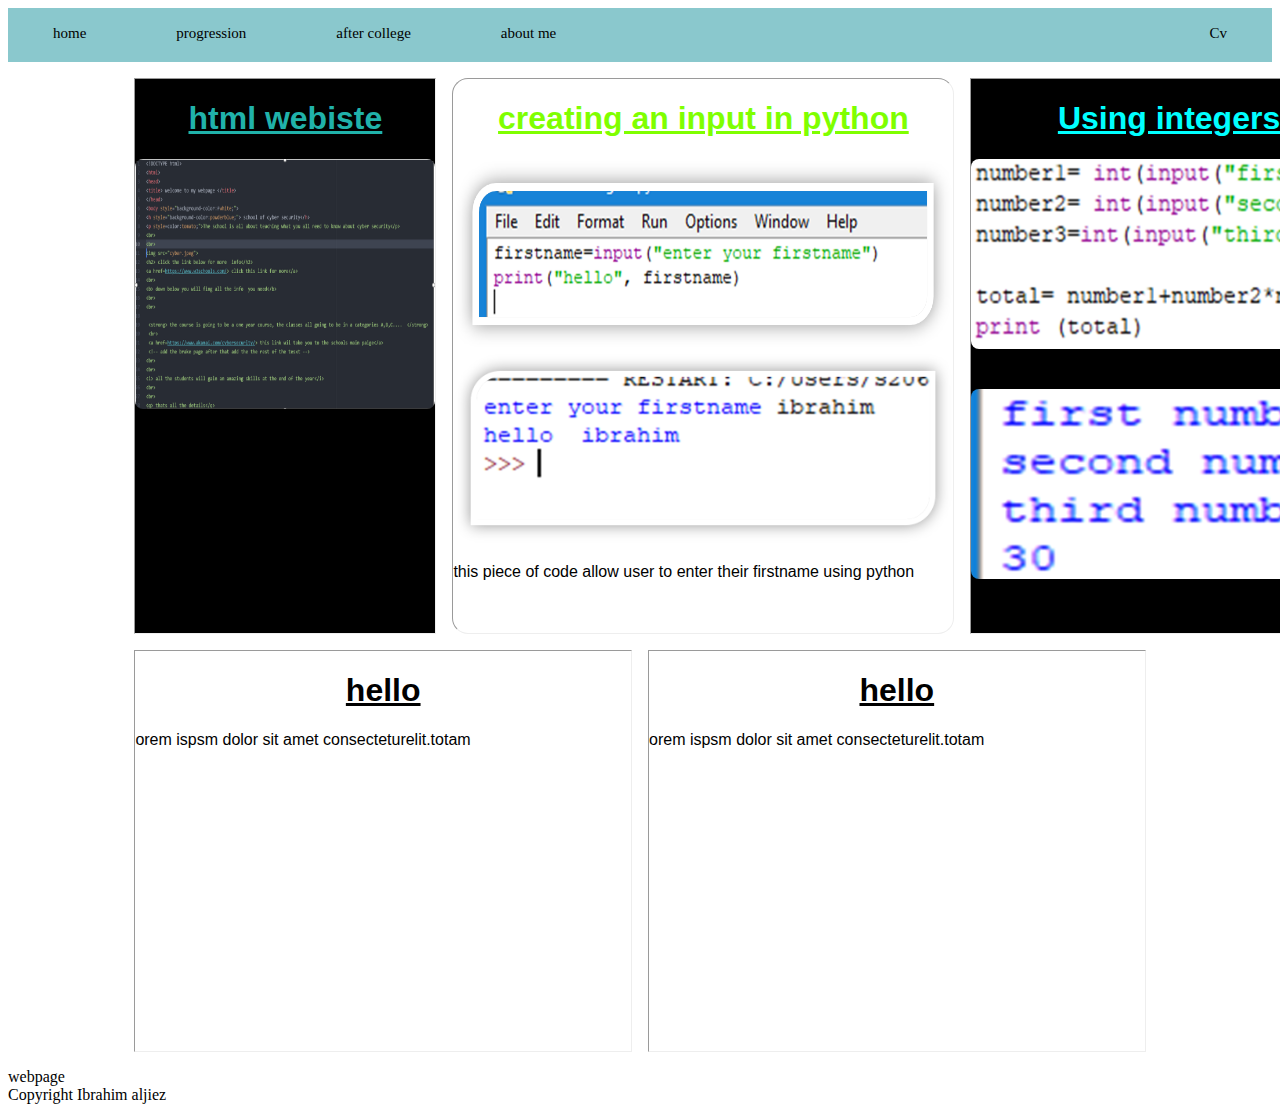
<file: portforio/index.html>
<!doctype html>
<html>
<head>
<meta charset="utf-8">
	<link rel="stylesheet" href="css/stylesheet.css">
<title>ibrahim</title>
</head>

<body>
	
	<div id="header">
	<div class="navigation">
		<ul>
			<li><a class="active" href="index.html">home </a></li>
			<li><a href="progression.html">progression</a></li>
			<li><a href="after_college.html">after college</a></li>
			<li><a href="about_me.html">about me </a></li>

			<li><a href="###">Cv</a></li>
		</ul>	
		
		</div>
	</div>
													 
<div class="main-content">
<div>
	
<h1 style="color:lightseagreen; "> html webiste</h1>
	<img src="imgs/img.PNG" width="300px" height="250px">
	
<p>i created my very first website in html</p>
</div>
	
	
	
<div>	
<h1 style="color:chartreuse; "> creating an input in python</h1>
	<img src="imgs/py.1.png" width="500px" height="190px">
	<img src="imgs/py.2.png" width="500px" height="190px">
	<p> this piece of code allow user to enter their firstname using python</p>
</div>
	
<div>	
	<h1 style="color:aqua; "> <u> Using integers in Python </u> </h1>
	
	<img src="imgs/py.3.png" width="550px"  height="190px">
	<br>
	<br>
	<br>
	<img src="imgs/py.4.png" width="550px" height="190px">
<p>using python to calculate numbers</p>
</div>
	
	</div>	
	
<div class="main-content-2">
	<div>
	<h1>hello</h1>
	<p>orem ispsm dolor sit amet consecteturelit.totam</p>	
	</div>
	
	
<div>
	<h1>hello</h1>
	<p>orem ispsm dolor sit amet consecteturelit.totam</p>
	</div>

	</div>	
	
	
	<div>
	<footer> webpage</footer>
	</div>
	
	
	

	<div>
<footer> Copyright Ibrahim aljiez </footer>
	</div>


	
	
	
	
</body>
	
</html>
</file>
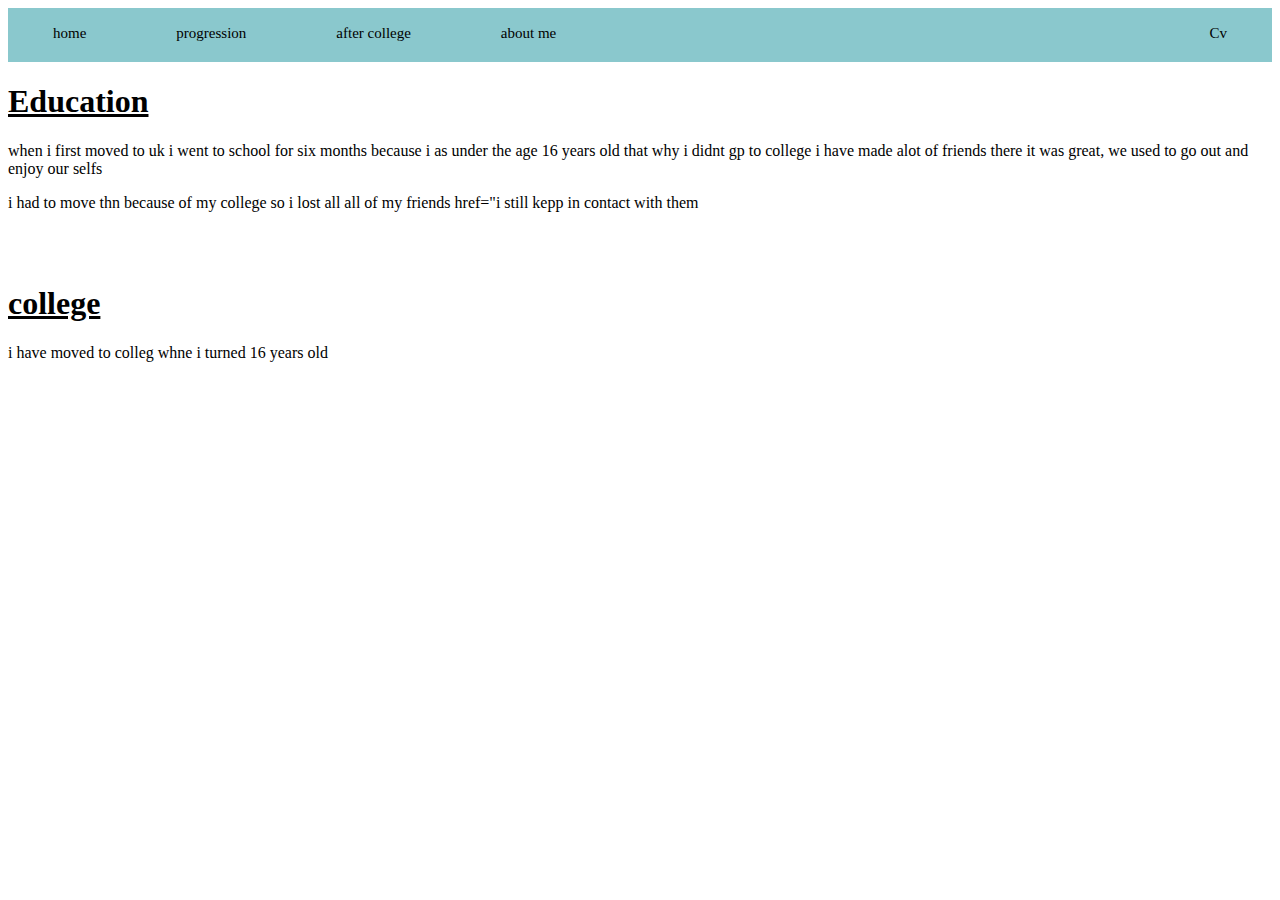
<file: portforio/about_me.html>
<!doctype html>
<html>
<head>
<meta charset="utf-8">
	<link rel="stylesheet" href="css/stylesheet.css">

<title>ibrahim</title>
</head>

<body>
	<div id="header">
	<div class="navigation">
		<ul>
			<li><a class="active" href="index.html">home </a></li>
			<li><a href="progression.html">progression</a></li>
			<li><a href="after_college.html">after college</a></li>
			<li><a href="about_me.html">about me </a></li>

			<li><a href="###">Cv</a></li>
		</ul>

		</div>
	</div>
		<h1>Education</h1>
		<p> when i first moved to uk i went to school for six months because i as under the age 16 years old that why i didnt gp to college
		i have made alot of friends there it was great, we used to go out and enjoy our selfs</p>
	<p>i had to move thn because of my college so i lost all all of my friends href="i still kepp in contact with them </p>
		<br>
		<br>

<h1>college</h1>
<p> i have moved to colleg whne i turned 16 years old
 </p>



</body>
</html>
</file>
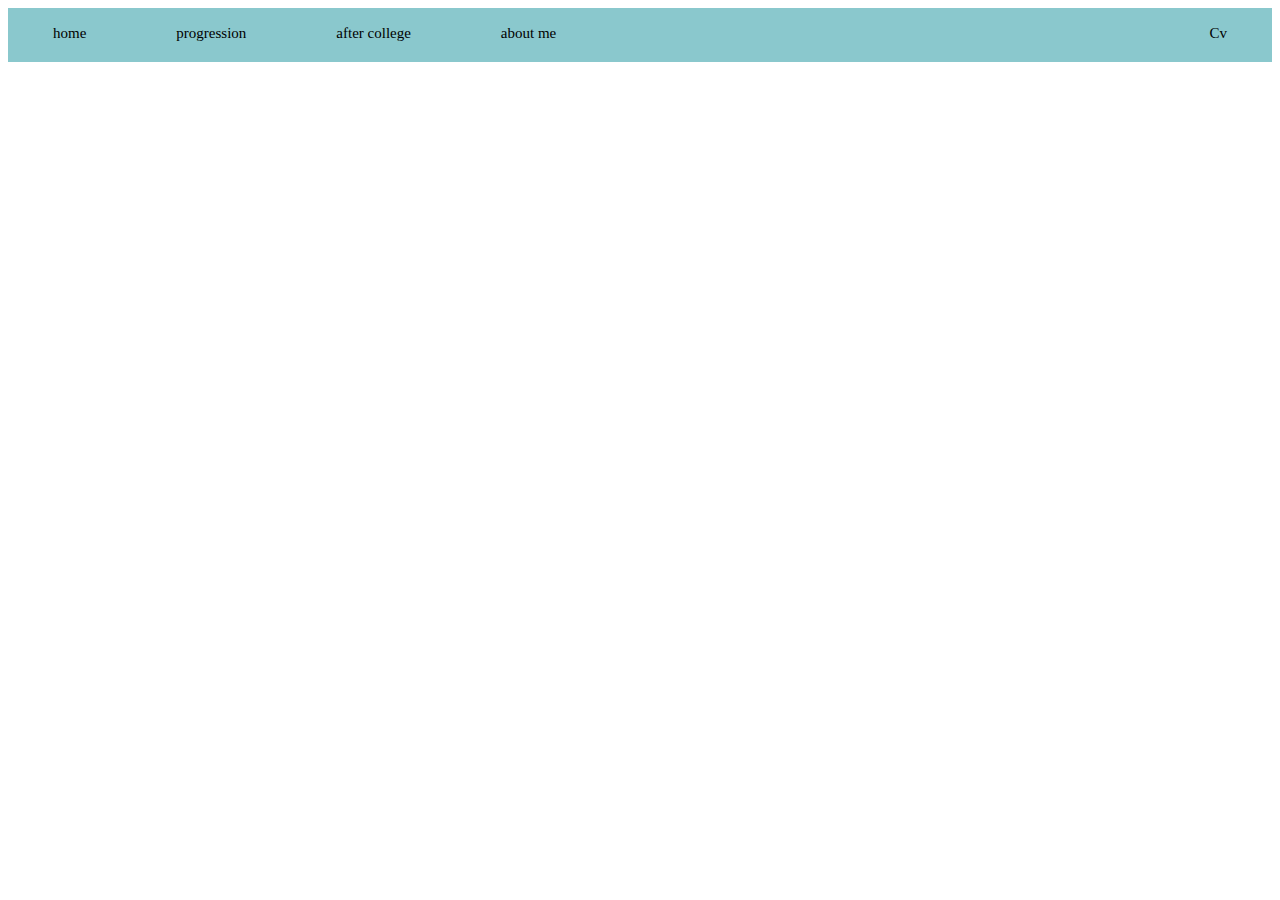
<file: portforio/after_college.html>
<!doctype html>
<html>
<head>
<meta charset="utf-8">
	<link rel="stylesheet" href="css/stylesheet.css">
<title>ibrahim</title>
</head>

<body>
	

	
	
	
	<div id="header">
	<div class="navigation">
		<ul>
			<li><a class="active" href="index.html">home </a></li>
			<li><a href="progression.html">progression</a></li>
			<li><a href="after_college.html">after college</a></li>
			<li><a href="about_me.html">about me </a></li>

			<li><a href="###">Cv</a></li>
		</ul>	
		
		</div>
	</div>
													 




	
</body>


</html>
</file>
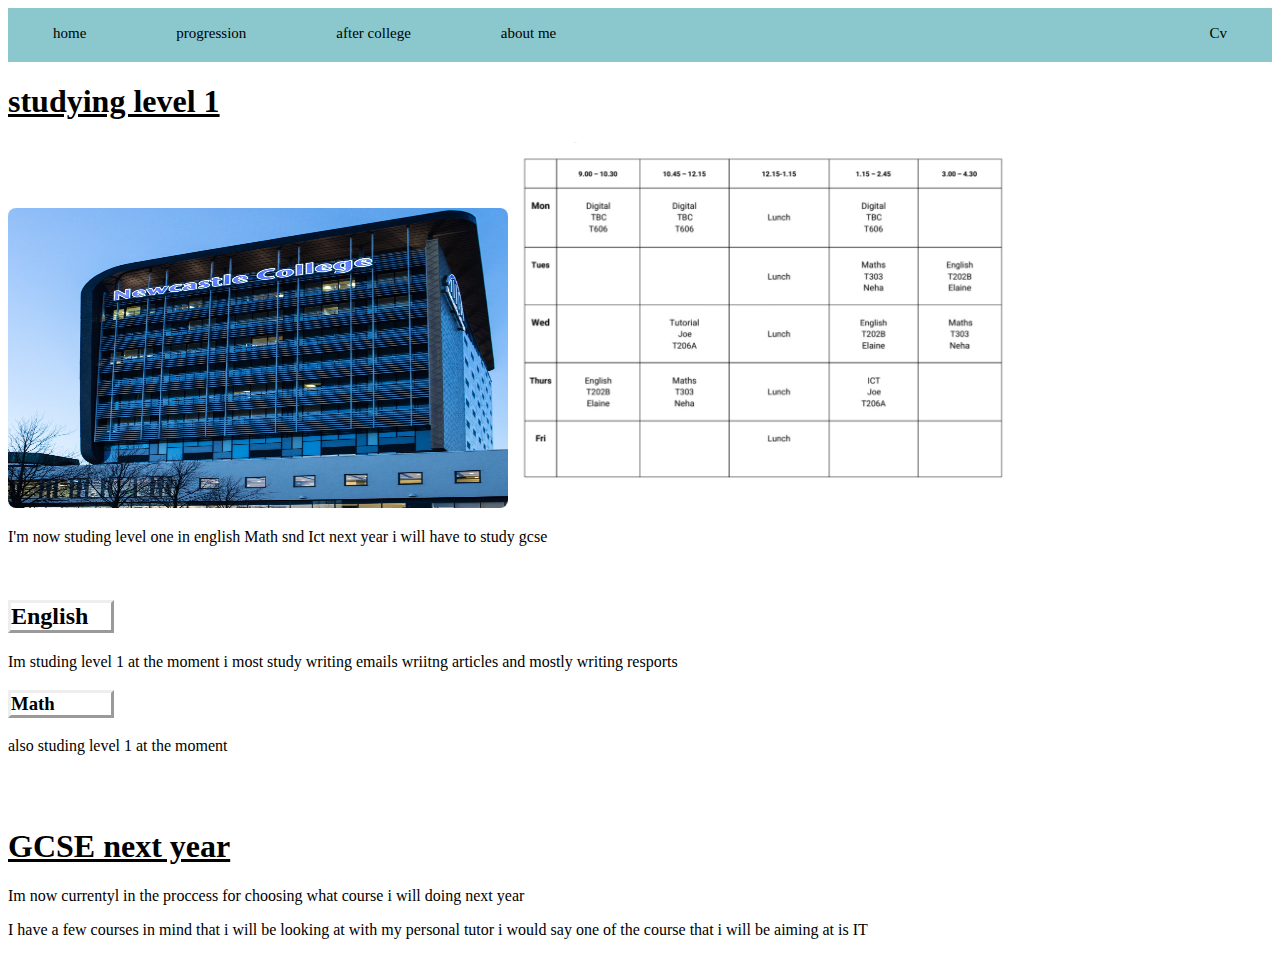
<file: portforio/progression.html>
<!doctype html>
<html>
<head>
<meta charset="utf-8">
<link rel="stylesheet" href="css/stylesheet.css"><title>ibrahim</title>
</head>

<body>
	<div id="header">
	<div class="navigation">
		<ul>
			<li><a class="active" href="index.html">home </a></li>
			<li><a href="progression.html">progression</a></li>
			<li><a href="after_college.html">after college</a></li>
			<li><a href="about_me.html">about me </a></li>

			<li><a href="###">Cv</a></li>
		</ul>

		</div>
	</div>




<h1 style="color:black; ">studying level 1  </h1>
<img src="imgs/college.jpg" width="500px" height="300px">
<img src="imgs/tt.jpg"  width="500px"
	<br>
	<br>
	<p>I'm now studing level one in english Math snd Ict next year i will have to study gcse
		 </p>

<br>
<h2>English</h2>
<p>Im studing level 1 at the moment
	i most study writing emails
	wriitng articles
	and mostly writing resports
</p>
<h3>Math</h3>
<p>also studing level 1 at the moment </p>
<br>
<br>

<h1> GCSE next year</h1>
<p>
Im now currentyl in the proccess for choosing what course i will  doing next year</p>
<p>I have a few courses in mind that i will be looking at with my personal tutor 
	i would say one of the course that i will be aiming at is IT </p>
													 

</body>
</html>
</file>
<file: portforio/css/stylesheet.css>
`@charset "utf-8";
/* CSS Document */

body {
	min-width:400px;
	height:auto;
	background: #FFFFFF;

}

#header{
	width: 100%;
	height: 54px;
	background: #DF272A;


}
.navigation{
	background: #8AC8CD;
	height:54px;

}

ul {
display: flex;
list-style-type: none;
padding: 1em 0 0 0;
margin: auto;

}

li {
float: left;
}

li a {
color: black;
text-align: center;
padding : 1em 3em;
text-decoration: none;
font-family: Lucida Sans Unicode;
font-size: 15px;
}
li a:hover{
	background:#CBCBCB

}
.active{
	background-color: #8AC8CD
}

li:last-child{
	margin-left: auto;
}



.main-content{
	display: grid;
	grid-template-columns: 1fr 2fr 1fr;
	grid-gap: 1em;
	margin: 1em 10% 1em 10%;
	place-item: center;
	text-align: center;


}

.main-content > div{
	border-style: inset;
	border-width: 1px;
	pading: 1rem;
	font-family: verdana, geneva, tahoma, sans-serif;
	min-height: 300px;
}


.main-content > div:nth-child(odd) {
	background: #000000;
}

.main-content > div:nth-child(2) {
	border-radius: 1em;
	min-height: 200px;

}


.main-content-2 {
	display: grid;
	grid-template-columns: 1fr 1fr;
	grid-gap: 1em;
	margin: 1em 10% 1em 10%;
	place-item: center;
	text-align: center;

}

.main-content-2 > div{
	border-style: inset;
	border-width: 1px;
	pading: 1em;
	font-family: verdana, geneva, tahoma, sans-serif;
	min-height: 400px;

}







#footer {
	border-style: inset;
	border-width: 1px;
	padding: 1em;
	font-family: webpage sna, sans-serif;
	center:

}


img{
	border-radius: 8px;


}

h1 {
  text-decoration: underline;

}

h2 { border-style:outset;
	width:100px;


}

h3 {
	border-style: outset;
	width: 100px;
}
p{
	text-align: left;
	
}
</file>
